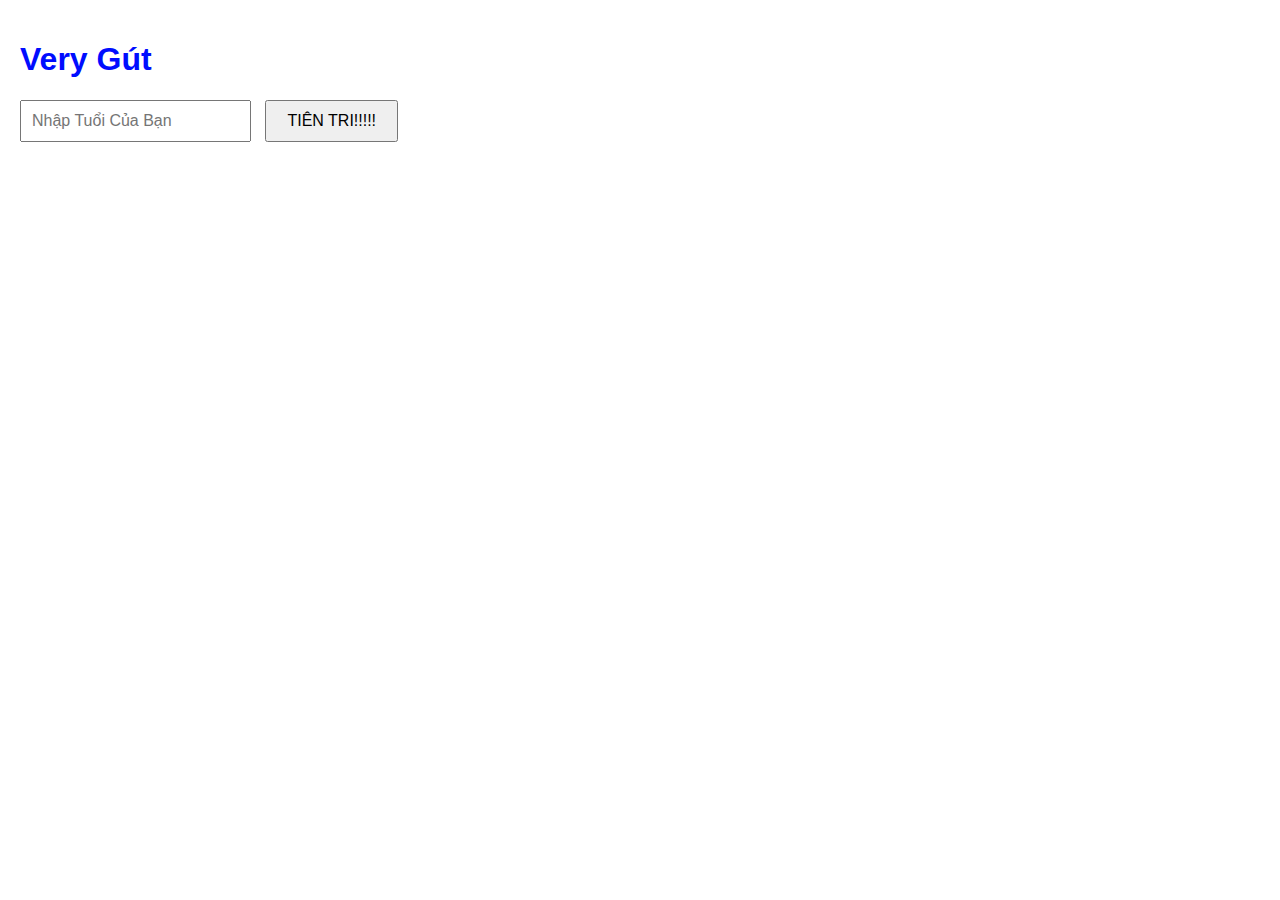
<file: index.html>
<!DOCTYPE html>
<html lang="en">
<head>
    <meta charset="UTF-8">
    <meta name="viewport" content="width=device-width, initial-scale=1.0">
    <title>CoMayTienTriSieuXinXo</title>
    <link rel="stylesheet" href="test.css">
</head>
<body>
    <h1>Very Gút</h1>
    <input type="number" id="myInput" placeholder="Nhập Tuổi Của Bạn">
    <button id="myButton">TIÊN TRI!!!!!</button>
    <script src="test.js"></script>
</body>
</html>
</file>
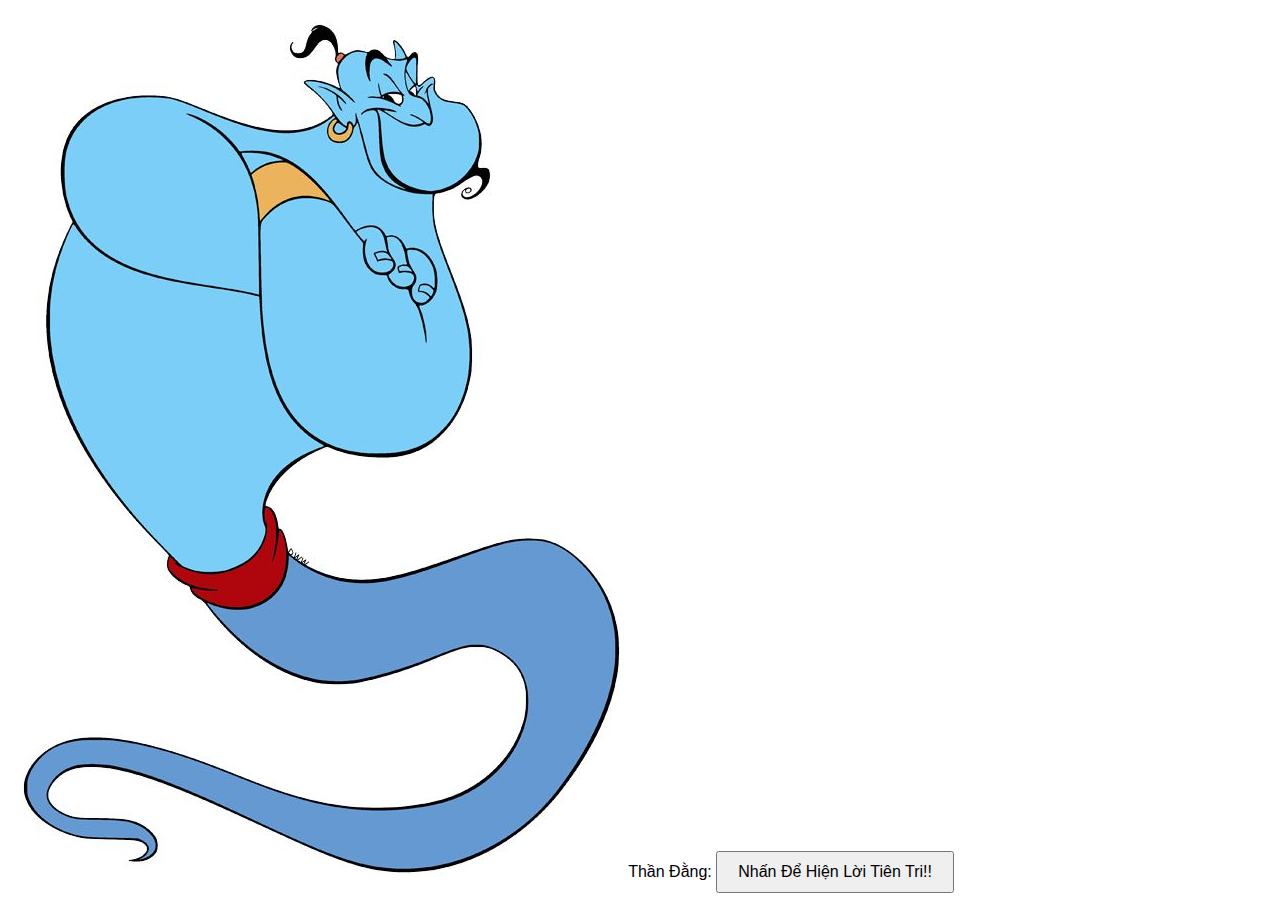
<file: page2.html>
<!DOCTYPE html>
<html lang="en">
<head>
    <meta charset="UTF-8">
    <meta name="viewport" content="width=device-width, initial-scale=1.0">
    <title>NHUUUUU</title>
    <link rel="stylesheet" href="test.css">
</head>
<body>
    <img src="2adc6f3e35179d6f94bc048a0d3e3f41.jpg">
    Thần Đằng:
    <button id="Hienthi">Nhấn Để Hiện Lời Tiên Tri!!</button>
    <script>
        const vineboom = new Audio('vine-boom.mp3');
        const buttondd = document.getElementById('Hienthi');
        buttondd.addEventListener('click', function() {
            vineboom.play();
            var h1Element = document.createElement('h1');
            h1Element.textContent = 'MẸ MÀY BÉO';
            document.body.appendChild(h1Element);
        });
    </script>
</body>
</html>
</file>
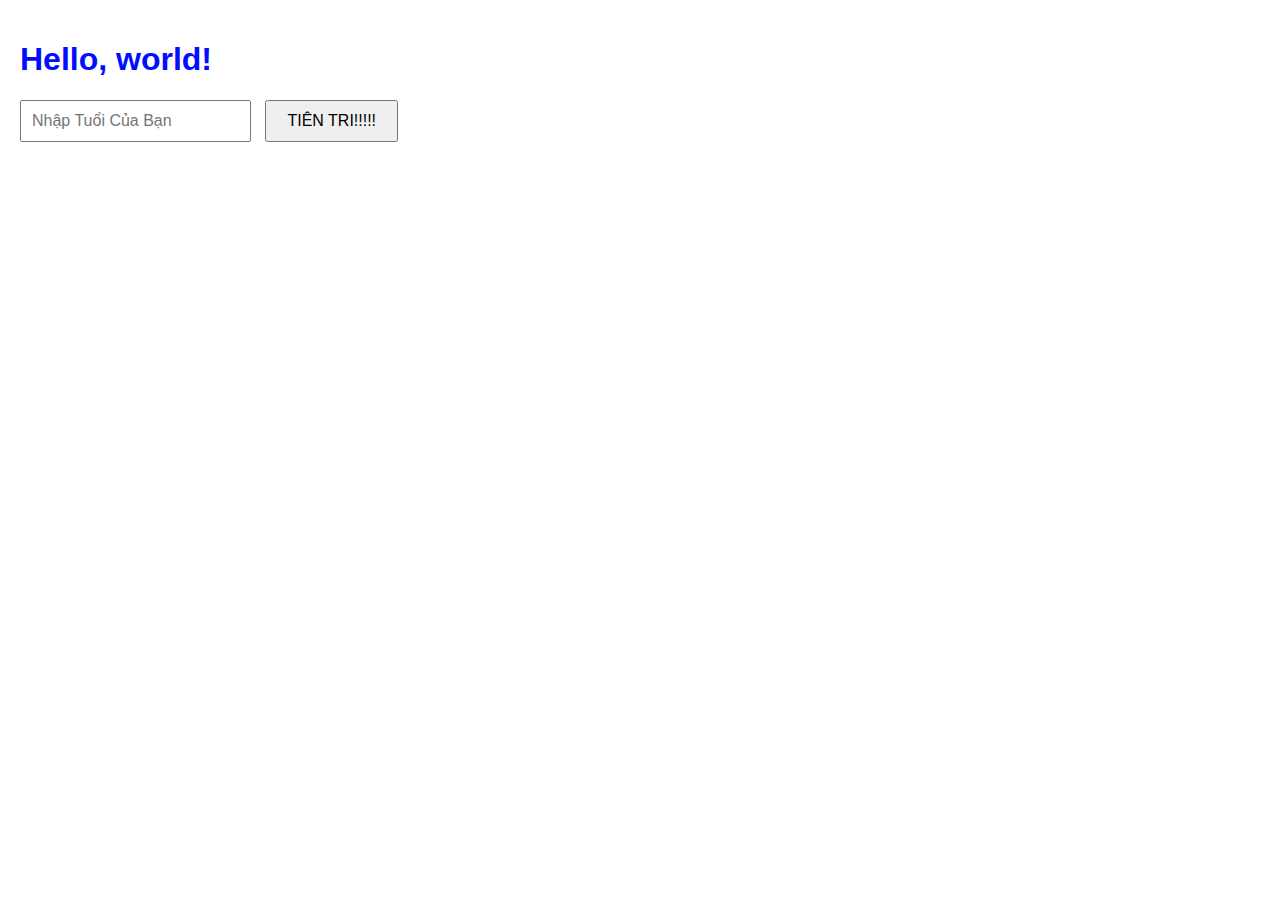
<file: test.html>
<!DOCTYPE html>
<html lang="en">
<head>
    <meta charset="UTF-8">
    <meta name="viewport" content="width=device-width, initial-scale=1.0">
    <title>NhÚtar</title>
    <link rel="stylesheet" href="test.css">
</head>
<body>
    <h1>Hello, world!</h1>
    <input type="number" id="myInput" placeholder="Nhập Tuổi Của Bạn">
    <button id="myButton">TIÊN TRI!!!!!</button>
    <script src="test.js"></script>
</body>
</html>
</file>
<file: test.css>
body {
    font-family: Arial, sans-serif;
    background-color: #ffffff;
    margin: 0;
    padding: 20px;
}

h1 {
    color: #000dff;
}
h2 {
    color:gold
}
input {
    padding: 10px;
    font-size: 16px;
    margin-right: 10px;
}

button {
    padding: 10px 20px;
    font-size: 16px;
    cursor: pointer;
}
</file>
